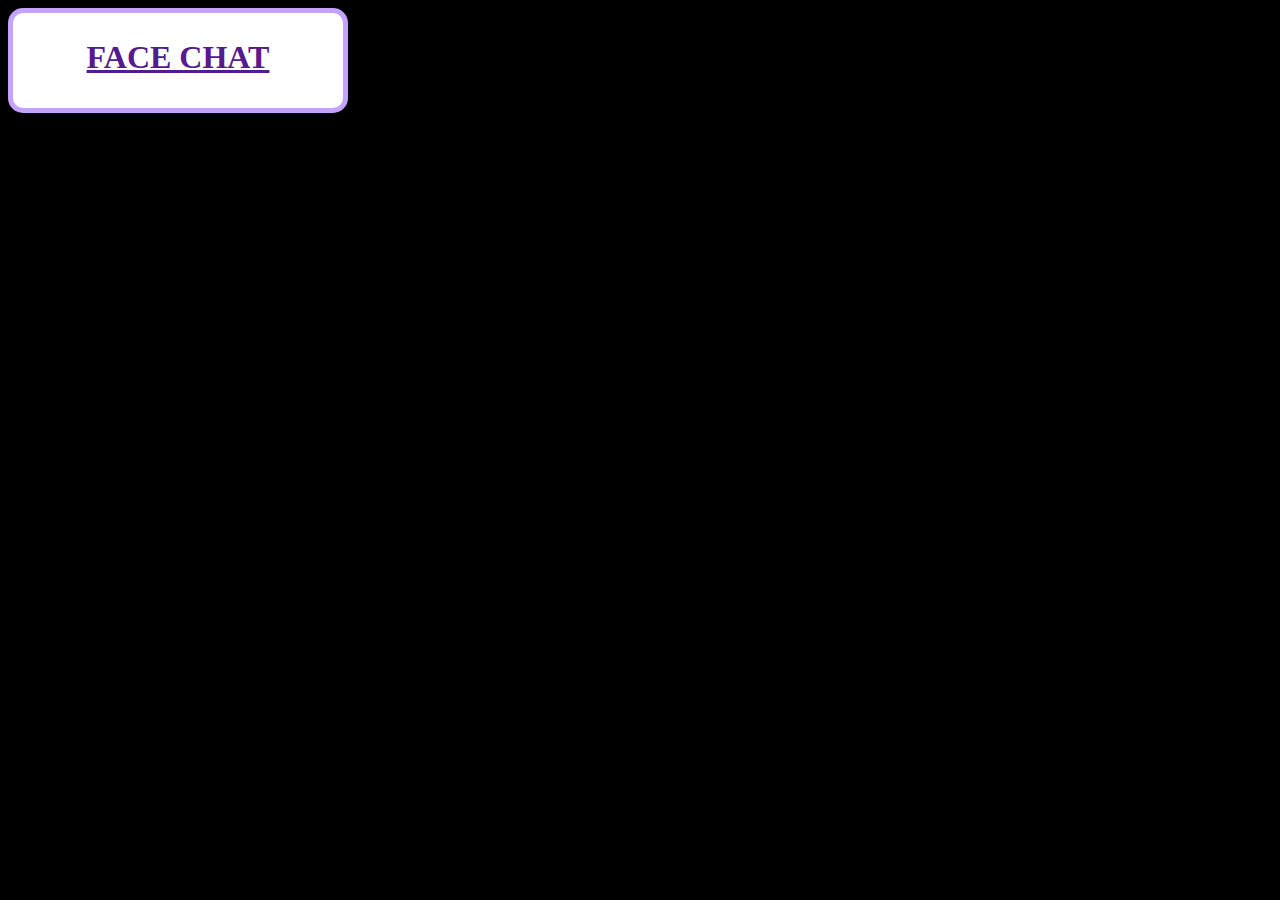
<file: index.html>
<!DOCTYPE html>
<html>
<head>
<title>Homepage</title>
<link rel="stylesheet" href="./style.css">
</head>
<body>
    <div class="one">
    <h1><a href="">FACE CHAT</a></h1>
     </div>



</body>
</html>
</file>
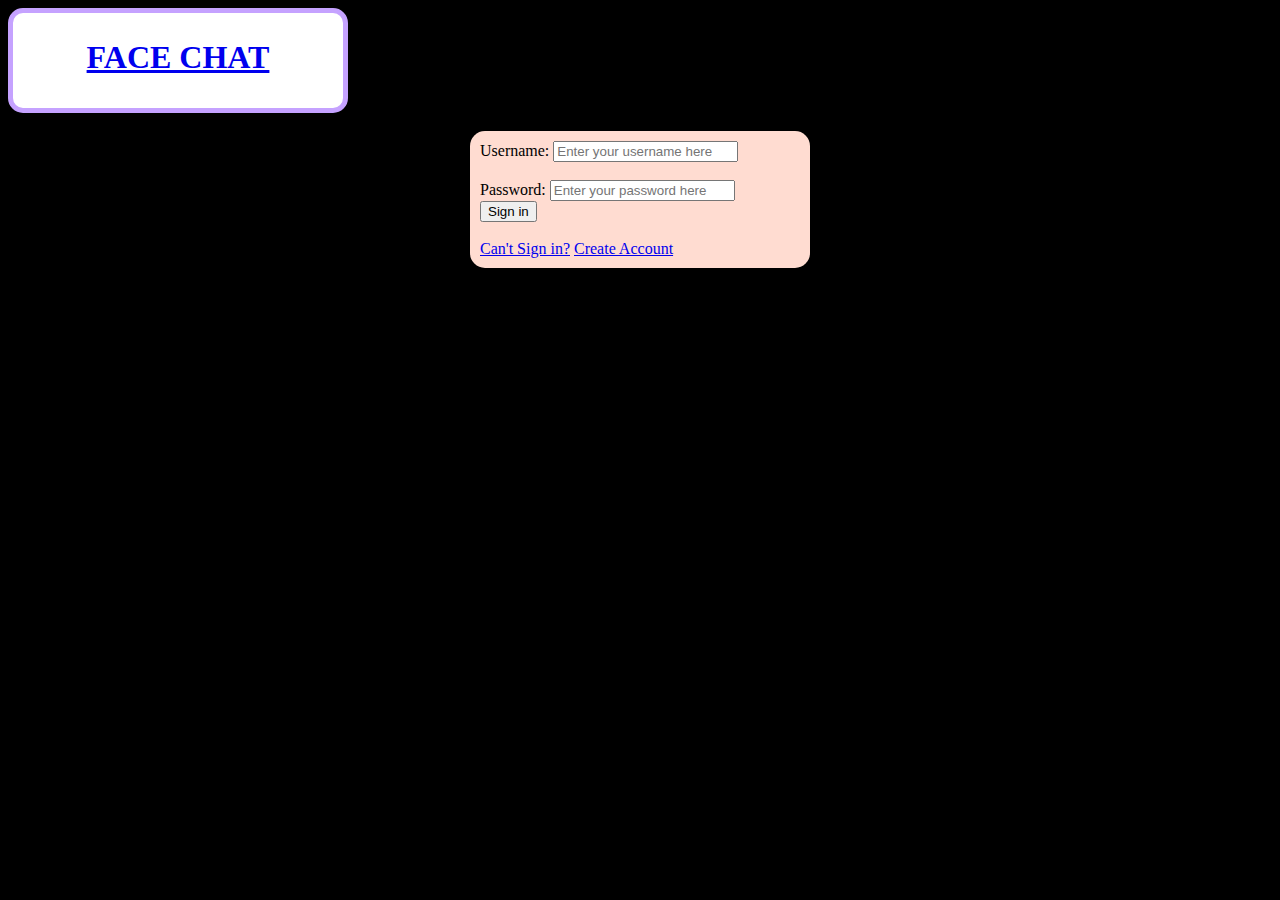
<file: login.html>
<!DOCTYPE html>
<html>
<head>
<title>login</title>
<link rel="stylesheet" href="./style.css">
</head>
<body>
    <div class="one">
    <h1><a href="index.html">FACE CHAT</a></h1>
    </div><br><br>
    <div class="two">
    <form class="form">
    <label class="p"for="username">Username:</label>
    <input type="text" name="username" id="username" placeholder="Enter your username here"><br><br>
    <label class="p"for="password">Password:</label>
     <input type="password" name="password" id="password" placeholder="Enter your password here"> 
    <br>
    <div class="sign in">
    <input type="submit" value="Sign in">
    </div>
    <br>
    <a href="#">Can't Sign in?</a>
    <a href="sign-up.html">Create Account</a>
    
    
    </form>
    </div>



</body>
</html>
</file>
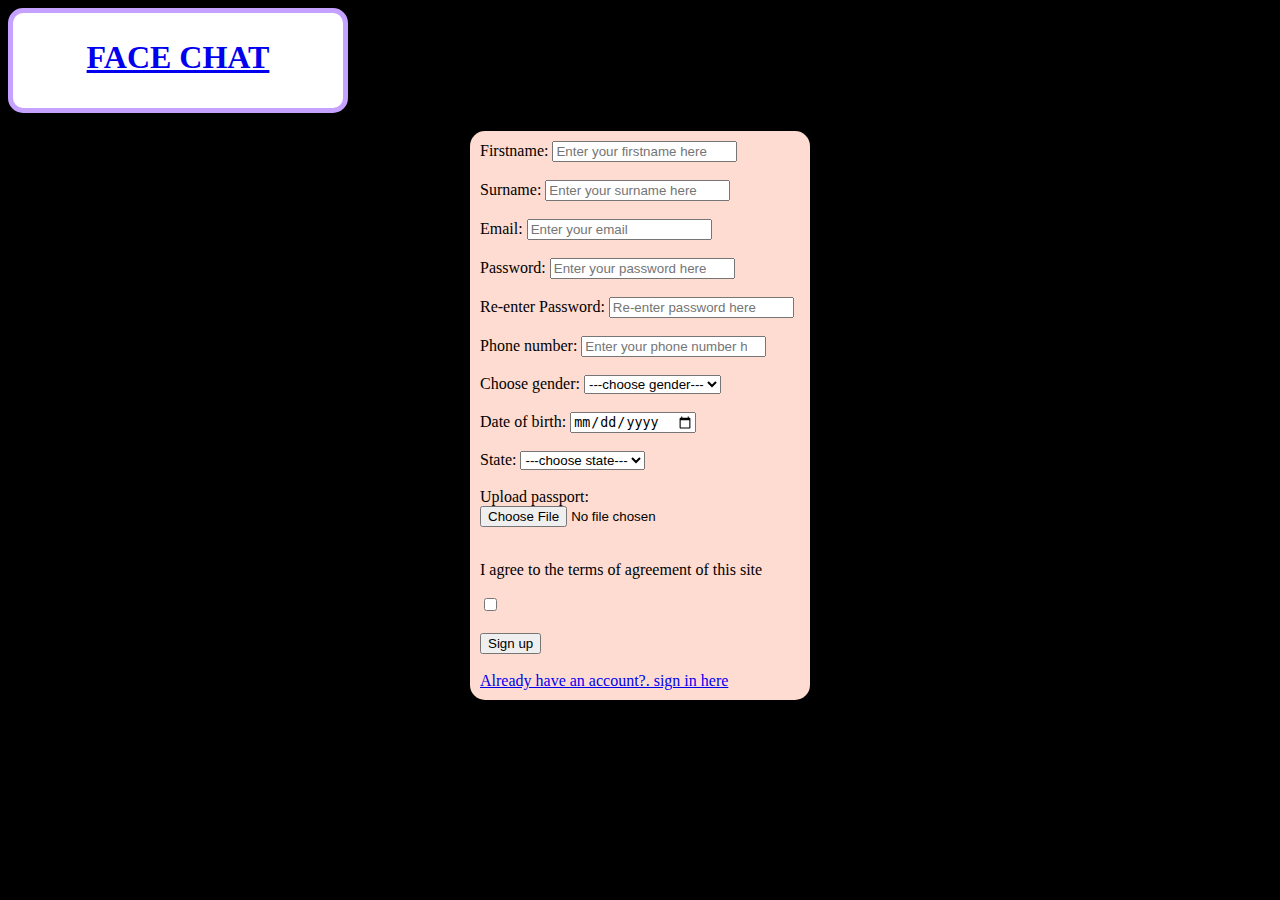
<file: sign-up.html>
<!DOCTYPE html>
<html>
<head>
<title>login</title>
<link rel="stylesheet" href="./style.css">
</head>
<body>
    <div class="one">
    <h1><a href="index.html">FACE CHAT</a></h1>
    </div><br><br>
    <div class="two">
    <form class="form">
    <label class="p"for="firstname">Firstname:</label>
    <input type="text" name="firstname" id="firstname" placeholder="Enter your firstname here" required><br><br>
    <label class="p"for="surname">Surname:</label>
    <input type="text" name="surname" id="surname" placeholder="Enter your surname here" required><br><br>
    <label class="p"for="email">Email:</label>
    <input type="text" name="email" id="email" placeholder="Enter your email" required><br><br>
    <label class="p"for="password">Password:</label>
     <input type="password" name="password" id="password" placeholder="Enter your password here"> <br><br>
     <label class="p"for="password2">Re-enter Password:</label>
     <input type="password" name="password2" id="password2" placeholder="Re-enter password here"> 	<br><br>
     <label class="p"for="phone-number">Phone number:</label>
    <input type="number" name="phone-number" id="phone-number" placeholder="Enter your phone number here" required><br><br>
    <label ="gender"> Choose gender:</label>
    <select>
     <ul>
    <option value="">---choose gender---</option>
    <option value="male">Male</option>
    <option value="female">Female</option>
     </ul>
    </select><br><br>
    <label class="p"for="age">Date of birth:</label>
    <input type="date" name="age" id="age" ><br><br>
    
    <label for="state">State:</label>
    <select>
     <ul>
    <option value="">---choose state---</option>
    <option value="akwa ibom">Akwa Ibom</option>
    <option value="cross river">Cross river</option>
    <option value="rivers">Rivers</option>
    <option value="delta">Delta</option>
    <option value="bayelsa">Bayelsa</option>
     </ul>
    </select><br><br>
    <label class="p"for="upload-file">Upload passport:</label>
    <input type="file"><br><br>
    
    <div class="agreement">
    <p>I agree to the terms of agreement of this site</p>
    <input type="checkbox" required><br><br>
    </div>
     
    
    
    
    
    
						
  
    <div class="sign up">
    <input type="submit" value="Sign up">
    </div>
    <br>
    <a href="login.html">Already have an account?. sign in here</a>
    
    
    </form>
    </div>



</body>
</html>
</file>
<file: style.css>
body{
				background:black;
				}
.one{
				
				background-color:#ffffff;
				color:#748eff;
				height:85px;
				text-align: center;
				display:inline-block;
				margin:auto;
				width:320px;
				padding:5px;
				border:5px solid #c5a2ff;
				border-radius:15px;
		   }
.form{
				background-color:#ffdcd1;
				width: 320px;
				margin:auto;
				padding:10px;
				border-radius:15px;
					
		}
</file>
